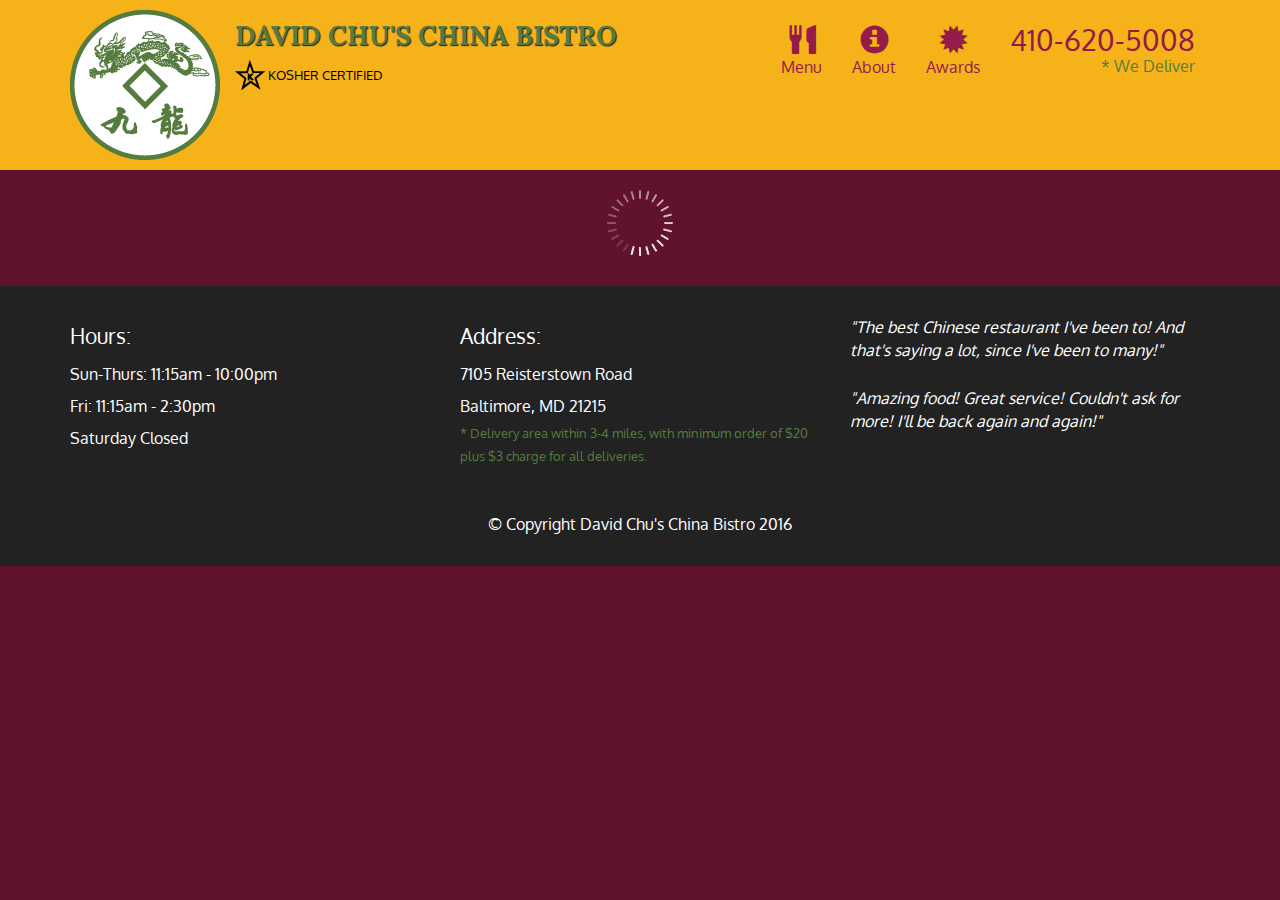
<file: index.html>
﻿<!DOCTYPE html>
<html lang="en-us">
<head>
    <meta charset="UTF-8">
    <title>Module5-solution by AniYoncheva</title>
    <meta name="viewport" content="width=device-width, initial-scale=1">
    <link href='https://fonts.googleapis.com/css?family=Oxygen:400,300,700' rel='stylesheet' type='text/css'>
    <link href='https://fonts.googleapis.com/css?family=Lora' rel='stylesheet' type='text/css'>
    <link href="css/bootstrap.min.css" rel="stylesheet" />
    <link href="css/style.css" rel="stylesheet" />
</head>
<body>

    <header>
        <nav id="header-nav" class="navbar navbar-default">
            <div class="container">
                <div class="navbar-header">
                    <a href="index.html" class="pull-left visible-lg visible-md">
                        <div class="img-wrapper">
                            <div id="logo-img"></div>
                        </div>
                    </a>
                    <div class="navbar-brand">
                        <a href="index.html"><h1>David Chu's china Bistro</h1></a>
                        <p>
                            <img src="img/star-k-logo.png" alt="Kosher certification" />
                            <span>Kosher Certified</span>
                        </p>
                    </div>
                    <button id="navbarToggle" type="button" class="navbar-toggle collapsed" data-toggle="collapse" data-target="#collapsable-nav" aria-expanded="false">
                        <span class="sr-only">Toggle navigation</span>
                        <span class="icon-bar"></span>
                        <span class="icon-bar"></span>
                        <span class="icon-bar"></span>
                    </button>
                </div>
                <div id="collapsable-nav" class="collapse navbar-collapse">
                    <ul id="nav-list" class="nav navbar-nav navbar-right">
                        <li id="navHomeButton" class="visible-xs active">
                            <a href="index.html">
                                <span class="glyphicon glyphicon-home"></span><br class="hidden-xs" /> Home
                            </a>
                        </li>
                        <li id="navMenuButton">
                            <a href="#" onclick="$dc.loadMenuCategories();">
                                <span class="glyphicon glyphicon-cutlery"></span><br class="hidden-xs" /> Menu
                            </a>
                        </li>
                        <li>
                            <a href="#">
                                <span class="glyphicon glyphicon-info-sign"></span><br class="hidden-xs" /> About
                            </a>
                        </li>
                        <li>
                            <a href="#">
                                <span class="glyphicon glyphicon-certificate"></span><br class="hidden-xs" /> Awards
                            </a>
                        </li>
                        <li id="phone" class="hidden-xs">
                            <a href="tel:410-620-5008">
                                <span>410-620-5008</span>
                            </a>
                            <div>* We Deliver</div>
                        </li>
                    </ul><!--#nav-list-->
                </div> <!--.collapse .navbar-collapse-->
            </div><!-- .container -->
        </nav><!-- #header-nav -->
    </header>

    <div id="call-btn" class="visible-xs">
        <a class="btn" href="tel:410-602-5008">
            <span class="glyphicon glyphicon-earphone"></span>
            410-602-5008
        </a>
    </div>
    <div id="xs-deliver" class="text-center visible-xs">* We Deliver</div>

    <div id="main-content" class="container">

    </div><!--End of #main-content-->
    <footer class="panel-footer">
        <div class="container">
            <div class="row">
                <section id="hours" class="col-sm-4">
                    <span>Hours:</span><br>
                    Sun-Thurs: 11:15am - 10:00pm<br>
                    Fri: 11:15am - 2:30pm<br>
                    Saturday Closed
                    <hr class="visible-xs" />
                </section>
                <section id="address" class="col-sm-4">
                    <span>Address:</span><br>
                    7105 Reisterstown Road<br>
                    Baltimore, MD 21215
                    <p>
                        * Delivery area within 3-4 miles,
                        with minimum order of $20 plus $3 charge for all deliveries.
                    </p>
                    <hr class="visible-xs" />
                </section>
                <section id="testimonials" class="col-sm-4">
                    <p>"The best Chinese restaurant I've been to! And that's saying a lot, since I've been to many!"</p>
                    <p>"Amazing food! Great service! Couldn't ask for more! I'll be back again and again!"</p>
                </section>
            </div>
            <div class="text-center">&copy; Copyright David Chu's China Bistro 2016</div>
        </div>
    </footer>




    <script src="js/jquery-2.1.4.min.js"></script>
    <script src="js/bootstrap.min.js"></script>
    <script src="js/ajax-utils.js"></script>
    <script src="js/script.js"></script>
</body>
</html>
</file>
<file: css/style.css>
﻿/*Module 3*/

body {
    font-size: 16px;
    color: #ffffff;
    background-color: #61122f;
    font-family: 'Oxygen', sans-serif;
}
/*Header*/

#header-nav {
    background-color: #f6b319;
    border-radius: 0;
    border: 0;
}

#logo-img {
    background-image: url('../img/restaurant-logo.png');
    width: 150px;
    height: 150px;
    margin: 10px 15px 10px 0;
}

.navbar-brand {
    padding-top: 25px;
}

    .navbar-brand h1 {
        font-family: 'Lora', serif;
        color: #557c3e;
        font-size: 1.5em;
        text-transform: uppercase;
        font-weight: bold;
        text-shadow: 1px 1px 1px #222;
        margin-top: 0;
        margin-bottom: 0;
        line-height: .75;
    }

    .navbar-brand a:hover,
    .navbar-brand a:focus {
        text-decoration: none;
    }

    .navbar-brand p {
        color: #000000;
        text-transform: uppercase;
        font-size: .7em;
        margin-top: 15px;
    }

        .navbar-brand p span {
            vertical-align: middle;
        }

#nav-list {
    margin-top: 10px;
}

    #nav-list a {
        color: #951C49;
        text-align: center;
    }

        #nav-list a:hover {
            background: #E7E7E7;
        }

        #nav-list a span {
            font-size: 1.8em;
        }

#phone {
    margin-top: 5px;
}

    #phone a { /*Phone number*/
        text-align: right;
        padding-bottom: 0;
    }

    #phone div { /*We Deliver*/
        color: #557c3e;
        text-align: right;
        padding-right: 15px;
    }

.navbar-header button.navbar-toggle,
.navbar-header .icon-bar {
    border: 1px solid #61122f;
}

.navbar-header button.navbar-toggle {
    clear: both;
    margin-top: -30px;
}
/*End Header*/

/*Home Page*/
.container .jumbotron {
    box-shadow: 0 0 50px #3f0c1f;
    border: 2px solid #3f0c1f;
}

#menu-tile,
#specials-tile,
#map-tile {
    position: relative;    
    width: 100%;
    height: 250px;
    margin-bottom: 15px;
    border: 2px solid #3f0c1f;
    overflow: hidden;
}

    #menu-tile:hover,
    #specials-tile:hover,
    #map-tile:hover {
        box-shadow: 0 1px 5px 1px #cccccc;
    }

#menu-tile {
    background: url('../img/menu-tile.jpg') no-repeat;
    background-position: center;
}

#specials-tile {
    background: url('../img/specials-tile.jpg') no-repeat;
    background-position: center;
}

    #menu-tile span,
    #specials-tile span,
    #map-tile span {
        position: absolute;
        bottom: 0;
        right: 0;
        width: 100%;
        text-align: center;
        font-size:1.6em;
        text-transform:uppercase;
        background-color: #000000;
        color:#ffffff;
        opacity:.8;
    }
/*End Home Page*/

/*Menu Categories page*/
.category-tile{
    position: relative;    
    width: 200px;
    height: 200px;
    margin: 0 auto 15px;    
    border: 2px solid #3f0c1f;
    overflow: hidden;
}
.category-tile span{
    position: absolute;
        bottom: 0;
        right: 0;
        width: 100%;
        text-align: center;
        font-size:1.2em;
        text-transform:uppercase;
        background-color: #000000;
        color:#ffffff;
        opacity:.8;
}

.category-tile:hover{
    box-shadow: 0 1px 5px 1px #cccccc;
}

#menu-categories-title + div{
    margin-bottom:50px;
}
/*End Menu Categories page*/


/*Single Category page*/
.menu-item-tile{
    margin-bottom:25px;
}

.menu-item-tile hr{
    width:80%;
}

.menu-item-tile .menu-item-price{
    font-size:1.1em;
    text-align:right;
    margin-top:-15px;
    margin-right:-15px;
}
.menu-item-tile .menu-item-price span{
    font-size:.6em;    
}
.menu-item-photo{
    position:relative;
    max-width: 250px;
    border: 2px solid #3f0c1f;
    overflow: hidden;
    margin: 0 -15px 20px auto;    
    padding:0;
}

.menu-item-photo div{
    position:absolute;
    bottom:0;
    right:0;
    width:80px;
    background-color:#557c3e;
    text-align:center;
}

.menu-item-description{
    padding-right:30px;
}

h3.menu-item-title{
    margin: 0 0 10px;
}

.menu-item-details{
    font-size:.9em;
    font-style:italic;
}
/*End Single Category page*/


/*Footer*/
.panel-footer{
    margin-top:30px;
    padding-top:35px;
    padding:30px;
    background-color:#222222;
    border-top:0;
}
.panel-footer div.row{
    margin-bottom:35px;
}

#hours,
#address{
    line-height:2;
}

#hours > span,
#address > span{
    font-size:1.3em;
}

#address p{
    color:#557c3e;
    font-size:.8em;
    line-height:1.8;

}

#testimonials{
    font-style:italic;
}
#testimonials p:nth-child(2){
    margin-top:25px;
}

/*End Footer*/

/********** Large devices only **********/
@media (min-width: 1200px) {
    /*Home Page*/
    .container .jumbotron {
        background: url('../img/jumbotron_1200.jpg') no-repeat;
        height: 675px;
    }
    /*End Home Page*/
}

/********** Medium devices only **********/
@media (min-width: 992px) and (max-width: 1199px) {
    /* Header */
    #logo-img {
        background: url('/img/restaurant-logo_medium.png') no-repeat;
        width: 100px;
        height: 100px;
        margin: 5px 5px 5px 0;
    }
    /* End Header */

    /*Home Page*/
    .container .jumbotron {
        background: url('../img/jumbotron_992.jpg') no-repeat;
        height: 558px;
    }
    /*End Home Page*/
}

/********** Small devices only **********/
@media (min-width: 768px) and (max-width: 991px) {
    /*Home Page*/
    .container .jumbotron {
        background: url('../img/jumbotron_768.jpg') no-repeat;
        height: 432px;
    }
    /*End Home Page*/
}

/********** Extra small devices only **********/
@media (max-width: 767px) {
    /* Header */
    .navbar-brand {
        padding-top: 10px;
        height: 80px;
    }

        .navbar-brand h1 { /* Restaurant name */
            padding-top: 10px;
            font-size: 5vw; /* 1vw = 1% of viewport width */
        }

        .navbar-brand p { /* Kosher cert */
            font-size: .6em;
            margin-top: 12px;
        }

            .navbar-brand p img { /* Star-K */
                height: 20px;
            }

    #collapsable-nav a { /* Collapsed nav menu text */
        font-size: 1.2em;
    }

        #collapsable-nav a span { /* Collapsed nav menu glyph */
            font-size: 1em;
            margin-right: 5px;
        }

    #call-btn > a {
        font-size: 1.5em;
        display: block;
        margin: 0 20px;
        padding: 10px;
        border: 2px solid #fff;
        background-color: #f6b319;
        color: #951c49;
    }

    #xs-deliver {
        margin-top: 5px;
        font-size: .7em;
        letter-spacing: .1em;
        text-transform: uppercase;
    }
    /* End Header */

    /*Home Page*/
    .container .jumbotron {
        margin-top: 30px;
        padding: 0;
    }

    #menu-tile,
    #specials-tile{
        width:360px;
        margin: 0 auto 15px;
    }
    /*End Home Page*/

    /*Single Category page*/
    .menu-item-photo{
        margin-right:auto;
    }

    .menu-item-tile .menu-item-price,
    .menu-item-description{
        text-align: center;
    }
   
    /*End Single Category page*/

    /*Footer*/
    .panel-footer section{
        margin-bottom:30px;
        text-align:center;
    }
    .panel-footer section:nth-child(3){
        margin-bottom:0;        
    }
    .panel-footer section hr{
        width:50%;
    }
    /*End Footer*/
}
/**********Super extra small devices only **********/
@media (max-width: 479px) {
    /*Header*/
.navbar-brand h1{
    padding-top: 5px;
    font-size:6vw;
}
    /*End Header*/

    /*Home Page*/
     #menu-tile,
    #specials-tile{
        width:280px;
        margin: 0 auto 15px;
    }
    /*End Home Page*/

    /*Menu Categories page*/
    .col-xxs-12{
        position:relative;
        min-height:1px;
        padding-right:15px;
        padding-left:15px;
        float:left;
        width:100%;
    }

    /*End Menu Categories page*/
}
</file>
